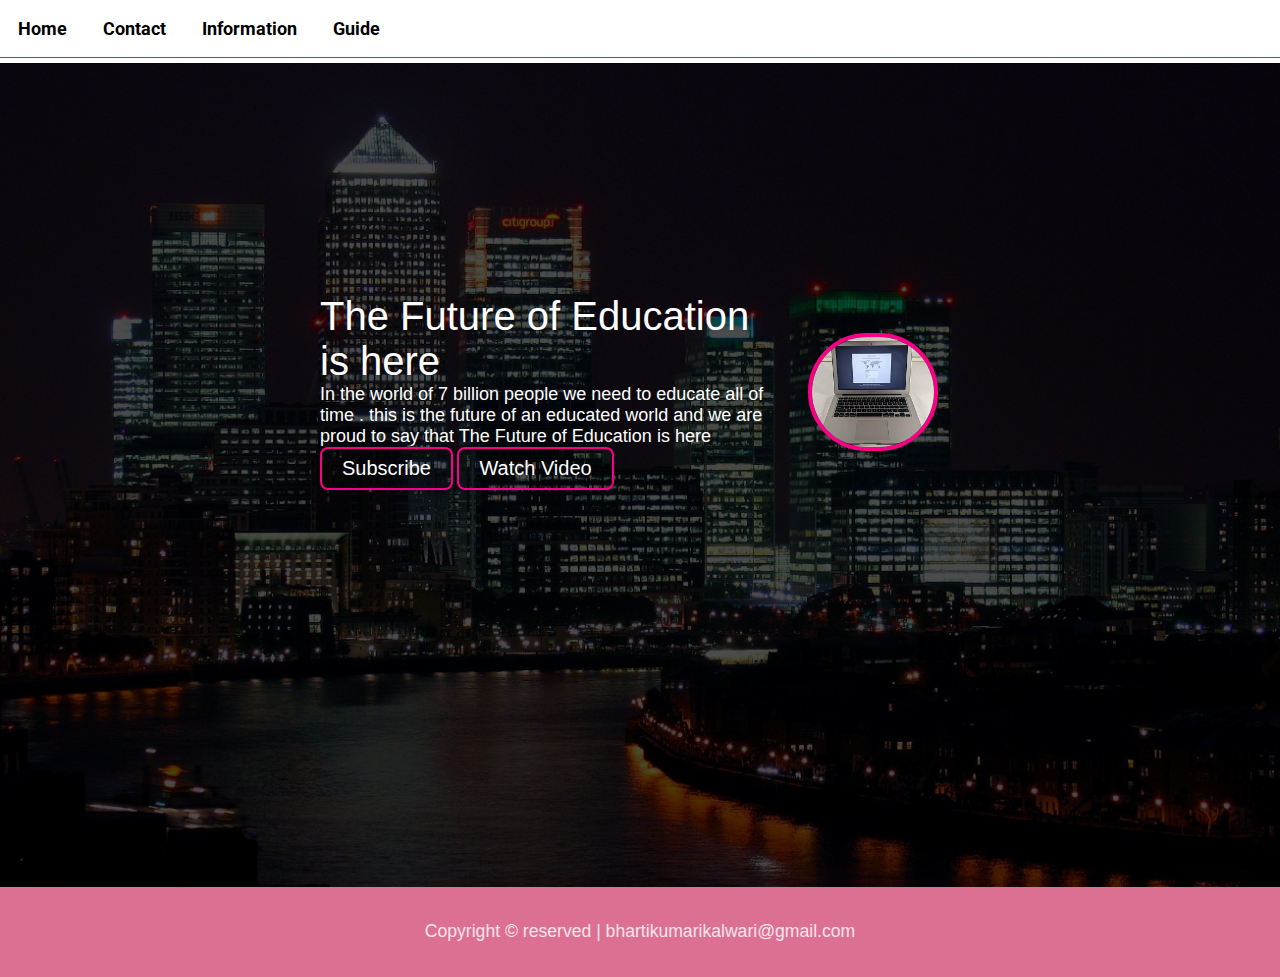
<file: index.html>
<!DOCTYPE html>
<html lang="en">
<head>
    <meta charset="UTF-8">
    <meta name="viewport" content="width=device-width, initial-scale=1.0">
    <title>Assiment</title>
    <link rel="stylesheet" href="/style.css">
    <link rel="stylesheet" href="/phone.css">
</head>
<body>
    <header>
        <nav>
            <ul>
                <a href="/index.html"><li >Home</li></a>
                <a href="/contact.html"><li>Contact</li></a>
                <a href="/information.html"><li>Information</li></a>
                <a href="/guide.html"><li>Guide</li></a>
            </ul>
        </nav>
    </header>
    <section class="background firstSection">
        <div class="box-main">
            <div class="firstHalf">
                <p class="text-big">The Future of Education is here</p>
                <p class="text-small"> In the world of 7 billion people we need to educate all of time . this is the future of an educated world  and we are proud to say that The Future of Education is here</p>
                <div class="button">
                    <button class="btn" >Subscribe</button>
                    <button class="btn">Watch Video</button>
                </div>
            </div>
            <div class="secondHalf">
                <img src="img/lap.png" alt="reloade">
            </div>
        </div>
    </section>
   <footer>Copyright &copy; reserved | bhartikumarikalwari@gmail.com</footer>
</body>
</html>
</file>
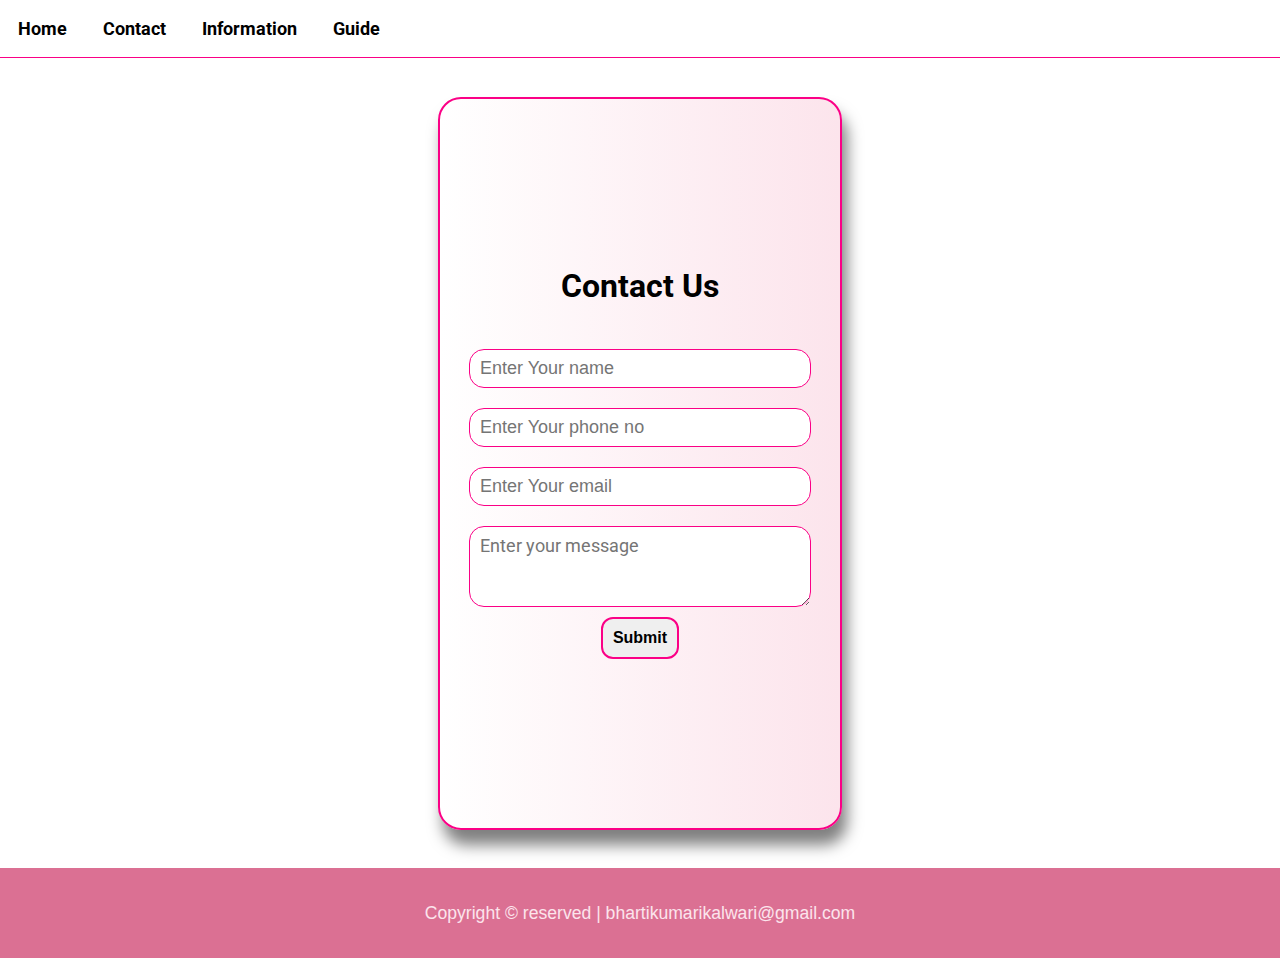
<file: contact.html>
<!DOCTYPE html>
<html lang="en">
<head>
    <meta charset="UTF-8">
    <meta name="viewport" content="width=device-width, initial-scale=1.0">
    <title>Assiment</title>
    <link rel="stylesheet" href="/style.css">
    <link rel="stylesheet" href="/phone.css">
    
</head>
<body>
    <header>
        <nav>
            <ul>
                <a href="/index.html"><li >Home</li></a>
                <a href="/contact.html"><li>Contact</li></a>
                <a href="/information.html"><li>Information</li></a>
                <a href="/guide.html"><li>Guide</li></a>
            </ul>
        </nav>
    </header>
   <main>
    <div class="contact">
    <form action="">
        <h1>Contact Us</h1>
        <input type="name" placeholder="Enter Your name">
        <input type="phone" placeholder="Enter Your phone no">
        <input type="email" placeholder="Enter Your email ">
        <textarea name="text" id="text" cols="30" rows="3" placeholder="Enter your message"></textarea>
        <button id="contactbtn">Submit</button>

    </form>

</div>
   </main>
   <footer>Copyright &copy; reserved | bhartikumarikalwari@gmail.com</footer>
</body>
</html>
</file>
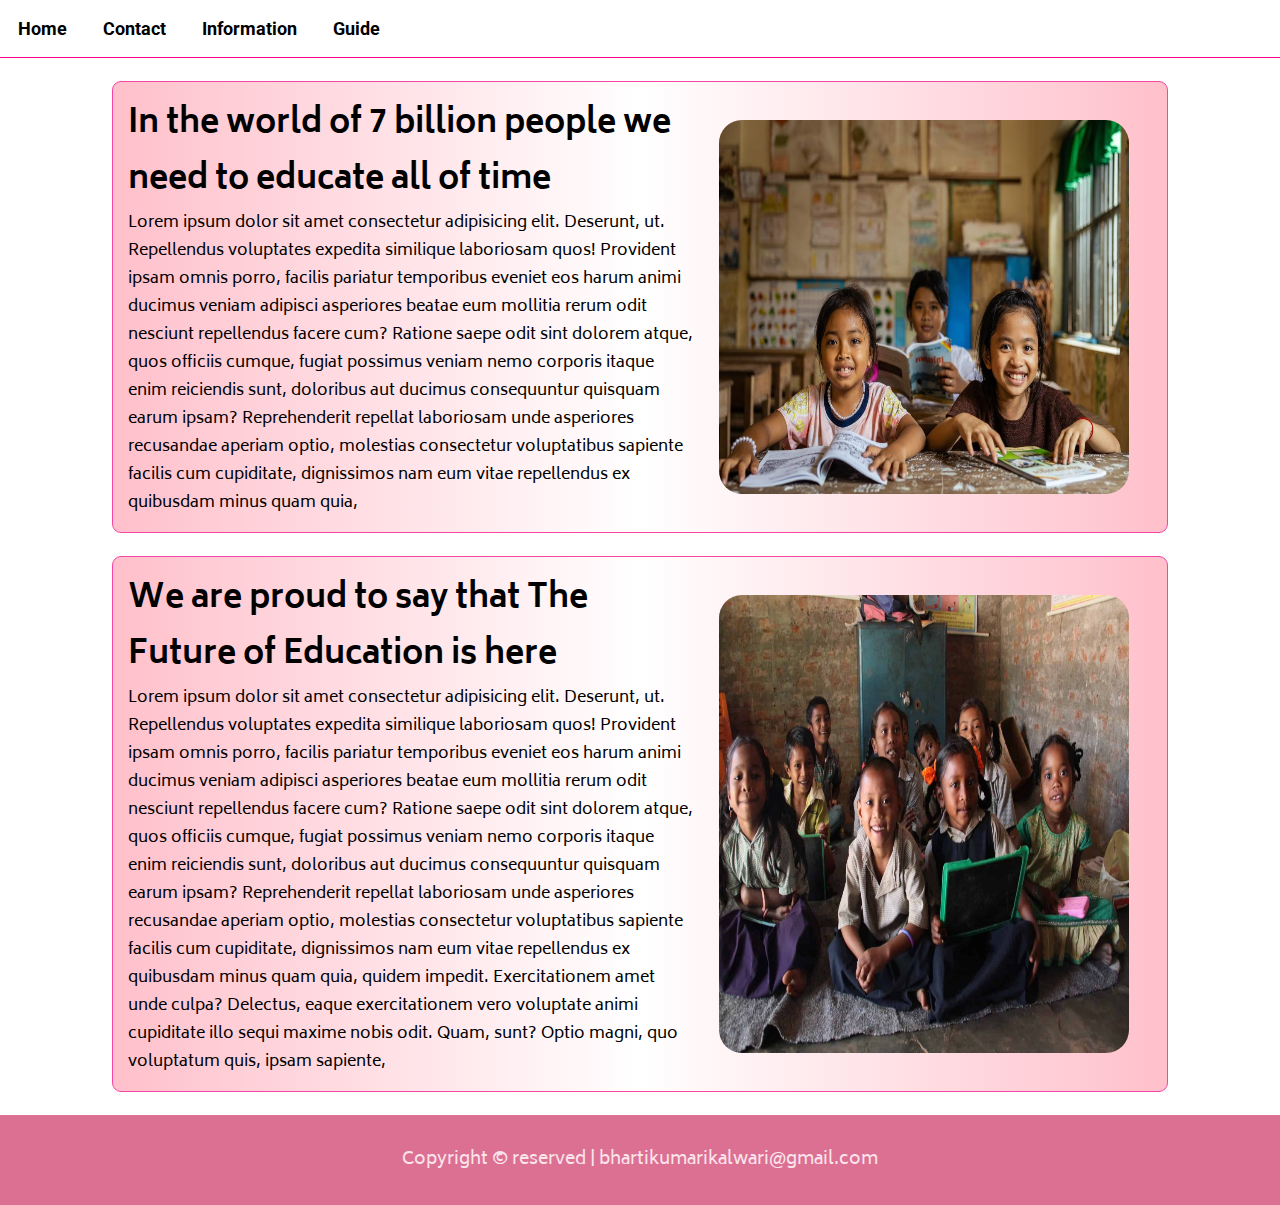
<file: guide.html>
<!DOCTYPE html>
<html lang="en">
<head>
    <meta charset="UTF-8">
    <meta name="viewport" content="width=device-width, initial-scale=1.0">
    <title>Document</title>
    <link rel="stylesheet" href="/style.css">
    <link rel="stylesheet" href="/phone.css">
    <link rel="preconnect" href="https://fonts.googleapis.com">
    <link rel="preconnect" href="https://fonts.gstatic.com" crossorigin>
    <link href="https://fonts.googleapis.com/css2?family=Biryani:wght@300&display=swap" rel="stylesheet">
</head>
<body>
    <header>
        <nav>
            <ul>
                <a href="/index.html"><li >Home</li></a>
                <a href="/contact.html"><li>Contact</li></a>
                <a href="/information.html"><li>Information</li></a>
                <a href="/guide.html"><li>Guide</li></a>
            </ul>
        </nav>
    </header>
    <section id="home">
        <div class="headline">
            <div class="textarea">
                <h1 class="heading-bold">In the world of 7 billion people we need to educate all of time</h1>
                <span class="paragraph-bold">Lorem ipsum dolor sit amet consectetur adipisicing elit. Deserunt, ut. Repellendus voluptates expedita similique laboriosam quos! Provident ipsam omnis porro, facilis pariatur temporibus eveniet eos harum animi ducimus veniam adipisci asperiores beatae eum mollitia rerum odit nesciunt repellendus facere cum? Ratione saepe odit sint dolorem atque, quos officiis cumque, fugiat possimus veniam nemo corporis itaque enim reiciendis sunt, doloribus aut ducimus consequuntur quisquam earum ipsam? Reprehenderit repellat laboriosam unde asperiores recusandae aperiam optio, molestias consectetur voluptatibus sapiente facilis cum cupiditate, dignissimos nam eum vitae repellendus ex quibusdam minus quam quia, </span>
            </div>
            
            <img id="img" src="/img/guide1.jpg" alt="">
        
        </div>
        </section>
        <section id="home">
        <div class="headline">
            <div class="textarea">
                <h1 class="heading-bold">We are proud to say that The Future of Education is here</h1>
                <span class="paragraph-bold">Lorem ipsum dolor sit amet consectetur adipisicing elit. Deserunt, ut. Repellendus voluptates expedita similique laboriosam quos! Provident ipsam omnis porro, facilis pariatur temporibus eveniet eos harum animi ducimus veniam adipisci asperiores beatae eum mollitia rerum odit nesciunt repellendus facere cum? Ratione saepe odit sint dolorem atque, quos officiis cumque, fugiat possimus veniam nemo corporis itaque enim reiciendis sunt, doloribus aut ducimus consequuntur quisquam earum ipsam? Reprehenderit repellat laboriosam unde asperiores recusandae aperiam optio, molestias consectetur voluptatibus sapiente facilis cum cupiditate, dignissimos nam eum vitae repellendus ex quibusdam minus quam quia, quidem impedit. Exercitationem amet unde culpa? Delectus, eaque exercitationem vero voluptate animi cupiditate illo sequi maxime nobis odit. Quam, sunt? Optio magni, quo voluptatum quis, ipsam sapiente,</span>
            </div>
            <img id="img" src="/img/guide2.jpg" alt="">
        </div>
        </section>
        <footer>Copyright &copy; reserved | bhartikumarikalwari@gmail.com</footer>
</body>
</html>
</file>
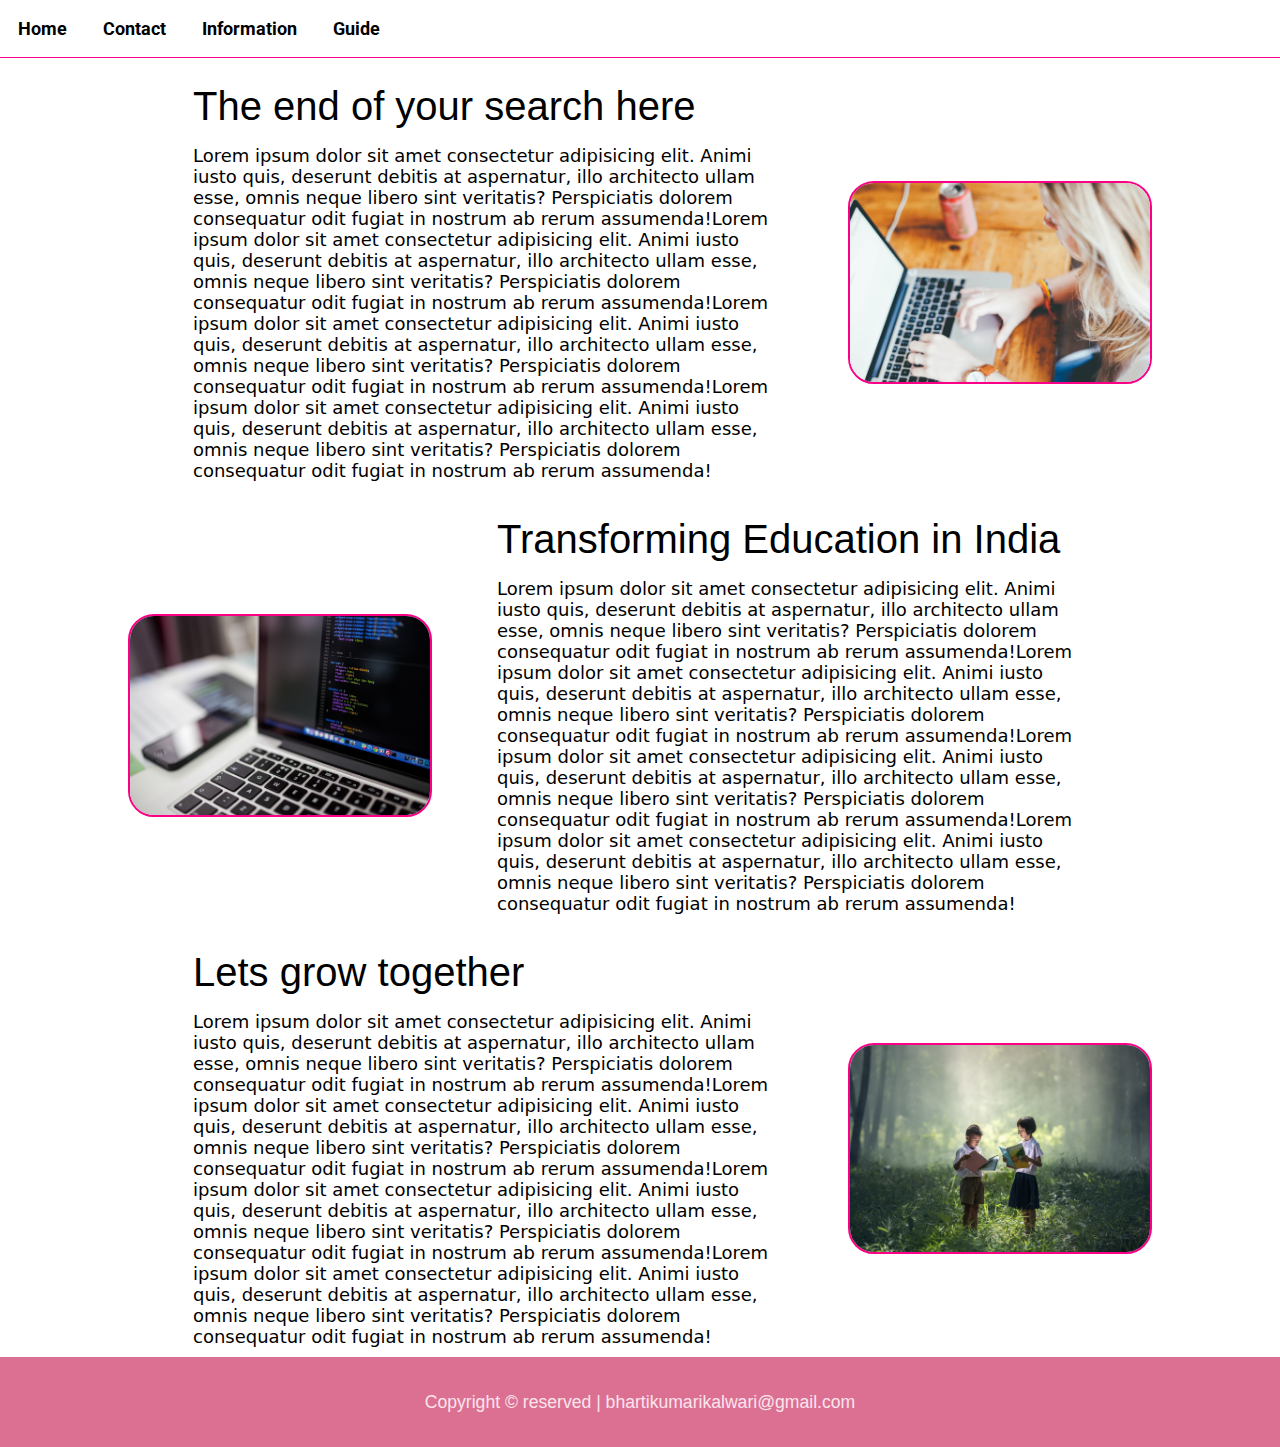
<file: information.html>
<!DOCTYPE html>
<html lang="en">
<head>
    <meta charset="UTF-8">
    <meta name="viewport" content="width=device-width, initial-scale=1.0">
    <title>Document</title>
    <link rel="stylesheet" href="/style.css">
    <link rel="stylesheet" href="/phone.css">
</head>
<body>
    <header>
        <nav>
            <ul>
                <a href="/index.html"><li >Home</li></a>
                <a href="/contact.html"><li>Contact</li></a>
                <a href="/information.html"><li>Information</li></a>
                <a href="/guide.html"><li>Guide</li></a>
            </ul>
        </nav>
    </header>
    <section class="section">
        <div class="paras">
        <p class="sectionTag text-big">The end of your search here</p>
    
        <p class="sectionSubTag text-small">Lorem ipsum dolor sit amet consectetur adipisicing elit. Animi iusto quis, deserunt debitis at aspernatur, illo architecto ullam esse, omnis neque libero sint veritatis? Perspiciatis dolorem consequatur odit fugiat in nostrum ab rerum assumenda!Lorem ipsum dolor sit amet consectetur adipisicing elit. Animi iusto quis, deserunt debitis at aspernatur, illo architecto ullam esse, omnis neque libero sint veritatis? Perspiciatis dolorem consequatur odit fugiat in nostrum ab rerum assumenda!Lorem ipsum dolor sit amet consectetur adipisicing elit. Animi iusto quis, deserunt debitis at aspernatur, illo architecto ullam esse, omnis neque libero sint veritatis? Perspiciatis dolorem consequatur odit fugiat in nostrum ab rerum assumenda!Lorem ipsum dolor sit amet consectetur adipisicing elit. Animi iusto quis, deserunt debitis at aspernatur, illo architecto ullam esse, omnis neque libero sint veritatis? Perspiciatis dolorem consequatur odit fugiat in nostrum ab rerum assumenda!
        </div>
        </p>
        <div class="thumbnail">
            <img src="img/pic2 (1).jpg" alt="reloade" class="imgFild">
        </div>

    </section>

</section>
<section class=" section secLeft">
    <div class="paras">
    <p class="sectionTag text-big">Transforming Education in India</p>

    <p class="sectionSubTag text-small">Lorem ipsum dolor sit amet consectetur adipisicing elit. Animi iusto quis, deserunt debitis at aspernatur, illo architecto ullam esse, omnis neque libero sint veritatis? Perspiciatis dolorem consequatur odit fugiat in nostrum ab rerum assumenda!Lorem ipsum dolor sit amet consectetur adipisicing elit. Animi iusto quis, deserunt debitis at aspernatur, illo architecto ullam esse, omnis neque libero sint veritatis? Perspiciatis dolorem consequatur odit fugiat in nostrum ab rerum assumenda!Lorem ipsum dolor sit amet consectetur adipisicing elit. Animi iusto quis, deserunt debitis at aspernatur, illo architecto ullam esse, omnis neque libero sint veritatis? Perspiciatis dolorem consequatur odit fugiat in nostrum ab rerum assumenda!Lorem ipsum dolor sit amet consectetur adipisicing elit. Animi iusto quis, deserunt debitis at aspernatur, illo architecto ullam esse, omnis neque libero sint veritatis? Perspiciatis dolorem consequatur odit fugiat in nostrum ab rerum assumenda!
    </div>
    </p>
    <div class="thumbnail">
        <img src="img/pic2 (2).jpg" alt="reloade" class="imgFild">
    </div>

</section>
</section>
<section class="section">
    <div class="paras">
    <p class="sectionTag text-big">Lets grow together</p>

    <p class="sectionSubTag text-small">Lorem ipsum dolor sit amet consectetur adipisicing elit. Animi iusto quis, deserunt debitis at aspernatur, illo architecto ullam esse, omnis neque libero sint veritatis? Perspiciatis dolorem consequatur odit fugiat in nostrum ab rerum assumenda!Lorem ipsum dolor sit amet consectetur adipisicing elit. Animi iusto quis, deserunt debitis at aspernatur, illo architecto ullam esse, omnis neque libero sint veritatis? Perspiciatis dolorem consequatur odit fugiat in nostrum ab rerum assumenda!Lorem ipsum dolor sit amet consectetur adipisicing elit. Animi iusto quis, deserunt debitis at aspernatur, illo architecto ullam esse, omnis neque libero sint veritatis? Perspiciatis dolorem consequatur odit fugiat in nostrum ab rerum assumenda!Lorem ipsum dolor sit amet consectetur adipisicing elit. Animi iusto quis, deserunt debitis at aspernatur, illo architecto ullam esse, omnis neque libero sint veritatis? Perspiciatis dolorem consequatur odit fugiat in nostrum ab rerum assumenda!
    </div>
    </p>
    <div class="thumbnail">
        <img src="img/pic2 (3).jpg" alt="reloade" class="imgFild">
    </div>
  </section>
    <footer>Copyright &copy; reserved | bhartikumarikalwari@gmail.com</footer>
</body>
</html>
</file>
<file: style.css>
@import url('https://fonts.googleapis.com/css2?family=Roboto&display=swap');
*{
    margin: 0;
    padding: 0;
  
}
body{
    font-family: 'Roboto', sans-serif;
}

nav ul{
    display: flex;
    flex-direction: row;
}
nav ul li{
    list-style: none;
    margin: 18px;
    font-size: 18px;
    font-weight: bold;
    color: black;

   

}
nav ul a{
  text-decoration: none;  

}
nav{
    border-bottom: 1px  solid rgb(251, 0, 134);
}
nav ul li:hover{
 border-bottom: 2px solid rgb(251, 0, 134);
 cursor: pointer;
 color:  rgb(251, 0, 134);

}
/* home page design */
.firstSection{
    height: 91.5vh;
    margin-top: 5px;
    /* overflow: hidden; */
}
.box-main{
    display: flex;
    justify-content: center;
    align-items: center;
    color: white;
    font-family: 'Segoe UI', Tahoma, Geneva, Verdana, sans-serif;
    /* width: 80%; */
    /* padding:  20px 40px; */
    max-width: 50%;
    margin: auto;
    height: 80%;
   

    

}

.firstHalf{
    width: 80%;
    display: flex;
    justify-content: center;
    flex-direction: column;

}
.secondHalf{
    width: 30%;

    
}
.secondHalf img{
    width: 70%;
    
    border:  4px  solid rgb(251, 0, 134) ;
    border-radius: 300px;
    display: block;
    margin: auto;
   
}
.text-big{
font-size: 40px;
}
.text-small{
font-size: 18px;
}
.btn{
    padding: 8px 20px;
    margin: 7px 3pxsss;
    border:  2px  solid rgb(251, 0, 134) ;
    border-radius: 8px;
    font-size: 20px;
    font-weight: 500;
    background: none;
    color: white;
    cursor: pointer;


}
.btn:hover{
    padding: 9px 21px;   
   }
.background{
    background:rgba(0,0,0,0.7) url('../img/bg2.jpg');
    background-size: cover;
    background-blend-mode: darken;
}


/* contact page design */
.contact{
    height: 90vh;
    width: 100%;
    display: flex;
    justify-content: center;
    align-items: center;
    /* background-image: url(/img/images.jfif); */
            /* background-repeat: no-repeat; */
            /* background-size:cover; */

}

form{
    display: flex;
    flex-direction: column;
    width: 400px;
    align-items: center;
    justify-content: center;
    border:  2px  solid rgb(251, 0, 134) ;
    height: 90%;
   
     background: linear-gradient(to left,#fce4ec,white);
     border-radius: 23px;
     box-shadow: rgba(0, 0, 0, 0.50) 5px 15px 15px;
     
    
}
input{
    padding: 8px 10px;
    font-size: 18px;  
    margin: 10px;
    outline: none;
    width: 80%;
    border: 1px  solid rgb(251, 0, 134);
    border-radius: 15px;
   
    

}
.contact h1{
    margin-bottom: 34px;
}
textarea{
    padding: 8px 10px;
    font-size: 18px;  
    margin: 10px;
    outline: none;
    width: 80%;
    border: 1px  solid rgb(251, 0, 134);
    border-radius: 15px;
    font-family: 'Roboto', sans-serif;
}
#contactbtn{
    border: 2px solid rgb(251, 0, 134);
    padding: 10px;
    font-size: 16px;
    border-radius: 12px;
    font-weight: bolder;


}
#contactbtn:hover{
  background: linear-gradient(to right,pink,white);
  box-shadow: rgba(0, 0, 0, 0.3) 0px 19px 38px, rgba(0, 0, 0, 0.22) 0px 15px 12px;


}

/* information.html design */


.section{
   
    display: flex;
    align-items: center;
    justify-content: space-evenly;
    max-width: 80%;
    margin: auto;
    font-family: system-ui, -apple-system, BlinkMacSystemFont, 'Segoe UI', Roboto, Oxygen, Ubuntu, Cantarell, 'Open Sans', 'Helvetica Neue', sans-serif;
    padding: 10px;

}
.secLeft{
    
    flex-direction: row-reverse;

}
.paras{
    padding:0 65px;
}
.sectionTag{
    font-family: 'Gill Sans', 'Gill Sans MT', Calibri, 'Trebuchet MS', sans-serif;
    padding: 16px 0;
}
.thumbnail img{
    width: 300px;
    border-radius: 26px;
    border: 2px solid rgb(251, 0, 134);
    margin-top: 20px;
    transition: transform .5s ease;
}
.thumbnail img:hover{
    /* padding: 15px 8px 0px 8px ; */
    transform: scale(1.1);
    box-shadow: rgba(0, 0, 0, 0.3) 0px 19px 38px, rgba(0, 0, 0, 0.22) 0px 15px 12px;
   
    
}
/* guide page desgin */
.headline{
    height: 50%;
    width: 80%;
    display: flex;
    
    background: linear-gradient(to right, pink,white, pink);
    margin: 23px auto;
    padding: 15px;
    font-family: 'Biryani', sans-serif;
    border-radius: 9px;
    border: 1px solid rgb(247, 69, 164);
    }
    
    
    #img{
        width: 40%;
        margin: 23px;
        border-radius: 23px;
        
    }
    .headline:hover{
        /* padding: 15px 8px 0px 8px ; */
        /* transform: scale(1.1); */
        box-shadow: rgba(0, 0, 0, 0.3) 0px 19px 38px, rgba(0, 0, 0, 0.22) 0px 15px 12px;
       
        
    }
    
    


/* footer design */
footer{
    display: flex;
    align-items: center;
    justify-content: center;
    height: 10vh;
   background-color: palevioletred;
   font-family: 'Biryani', sans-serif;
   font-size: 1.1em;
   text-align: center;
   color: #fce4ec;
    

}
</file>
<file: phone.css>
/* index html */
@media only screen and (max-width:1215px){
    
    .section{
        flex-direction: column-reverse;
        align-items: center;
        justify-content: center;
    }
    .text-small{
        text-align: center;
    }
    .text-big{
        text-align: center;
    }
    .bottons{
        text-align: center;
    }
    

    
}

@media only screen and (max-width:950px){
    .headline{

        flex-direction: column-reverse;
    }
    #img{
        width: 80%;
        margin: auto;
    }
}

@media only screen and (max-width:800px){
    .box-main{
        flex-direction: column-reverse;
        max-width: 100%;
        margin: 0 10px;
        padding-top: 23px;
       
        
    }
    .thumbnail img{
       
        width: 230px;

        
    }
    .paras {
        padding: 0px;
    }
    .btn{
        margin-top: 10px;
    }
}
@media only screen and (max-width:400px){
    nav ul li {
     
        margin: 18px 5px;
        font-size: 16px;
        
    }
    form{
        width: 250px;
    }
    
    .secondHalf img {
        
        margin-top: 20px;
    }

}
</file>
